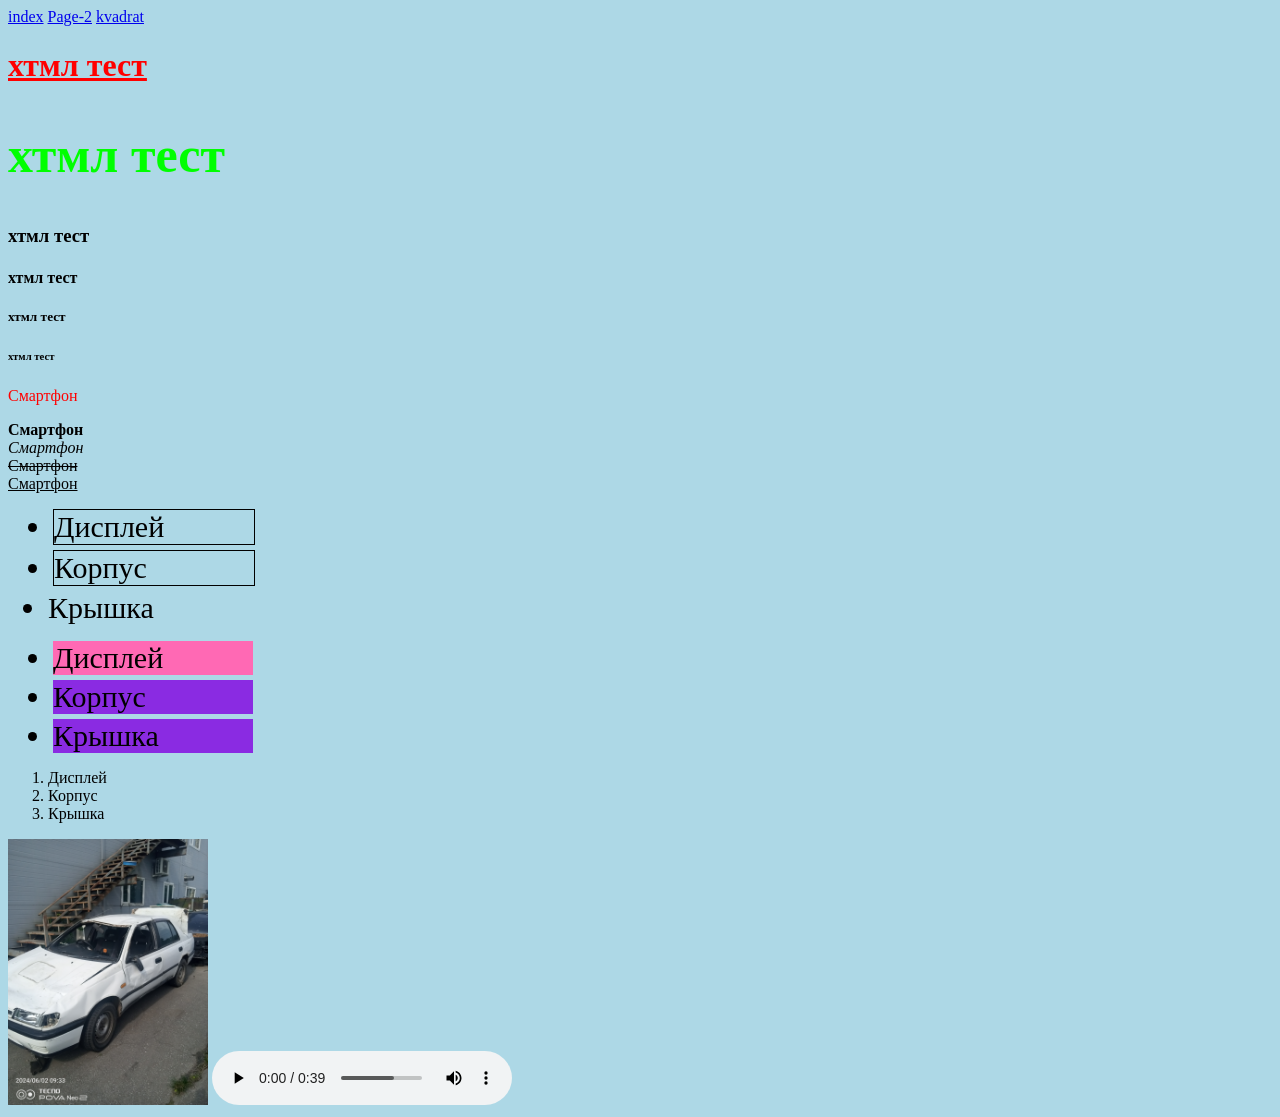
<file: index.html>
<!DOCTYPE html>
<html lang="en">
    <head>
        <meta charset="UTF-8">
        <title>Document 2</title>
        <style>
            h1 {
                color: red;
                text-decoration: underline;
            }
            
            ul li {
                font-size: 30px;
            }
            
            p {
                color:green; 
            }
        </style>
        <link rel="stylesheet" href="css/main.css">
    </head>
    <body>
        <a href="index.html">index</a>
        <a href="page-2.html">Page-2</a>
        <a href="kvadrat.html">kvadrat</a>
        
        <!-- Заголовок -->
        <h1>хтмл тест</h1>
        <h2 style="font-size: 50px; color: lime">хтмл тест</h2>
        <h3>хтмл тест</h3>
        <h4>хтмл тест</h4>
        <h5>хтмл тест</h5>
        <h6>хтмл тест</h6>

        <!--Параграф-->
        <p style="color: red">Смартфон</p>
        
        <!--Жирный шрифт-->
        <b>Смартфон</b>
        <br>

        <!--Курсив-->
        <i>Смартфон</i>
        <br>

        <!--Зачеркивание-->
        <del>Смартфон</del>
        <br>

        <!--Подчеркивание-->
        <ins>Смартфон</ins>

        <!--Маркированный список-->
        <ul>
            <li class="test">Дисплей</li>
            <li class="test">Корпус</li>
            <li>Крышка</li>
        </ul>

         <ul class="test2">
            <li id="example">Дисплей</li>
            <li>Корпус</li>
            <li>Крышка</li>
        </ul>

        <!--Нумерованный список-->
        <ol>
            <li>Дисплей</li>
            <li>Корпус</li>
            <li>Крышка</li>
        </ol>

        <!--Изображение-->
        <img src="img/1.jpg" width="200">
        
        <!--Аудио-->
        <audio src="mp3/1.mp3" controls></audio>
    </body>
</html>
</file>
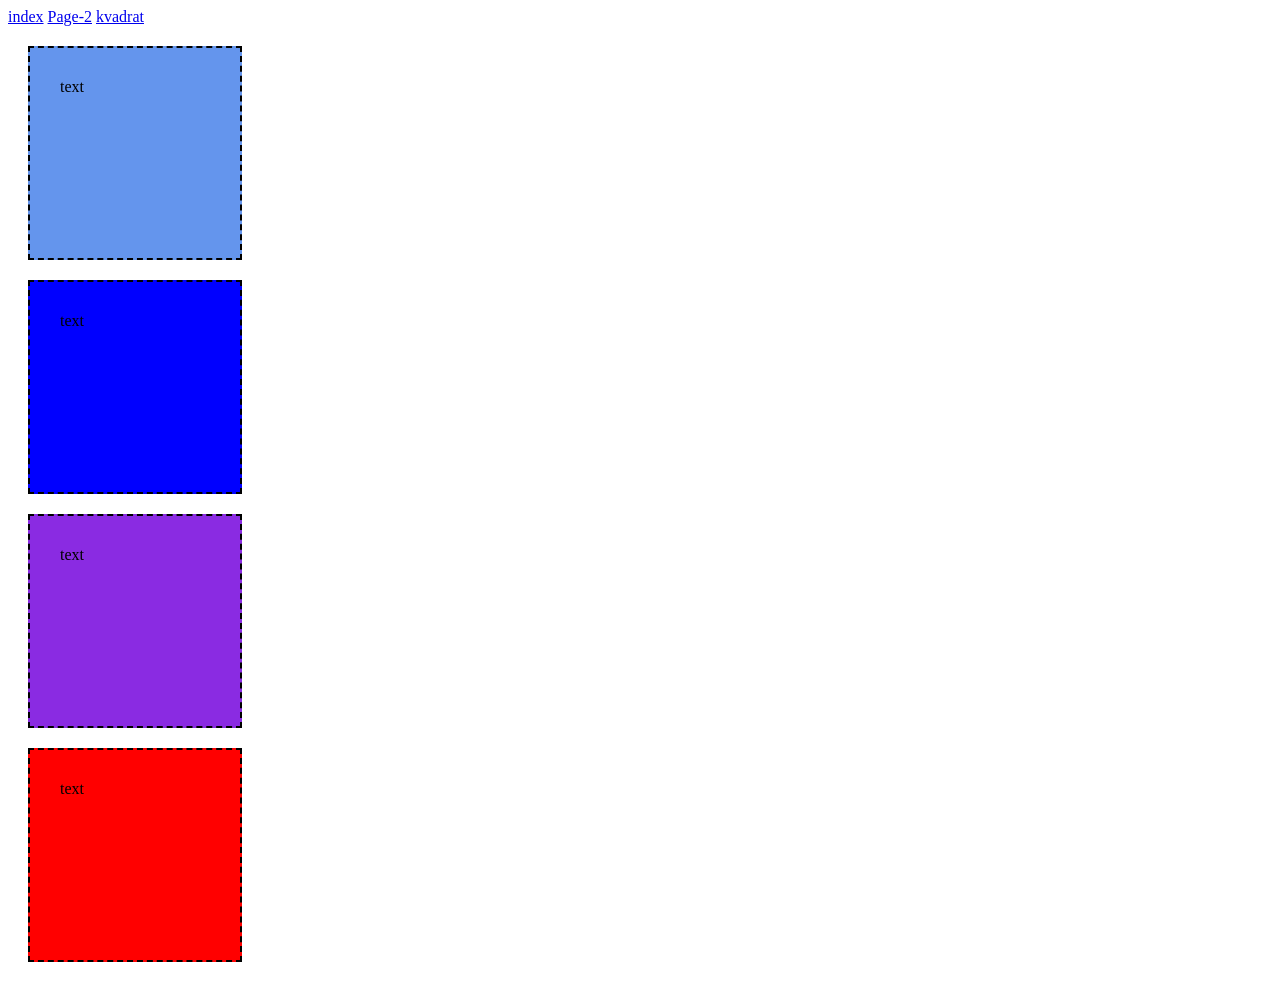
<file: kvadrat.html>
<!DOCTYPE html>
<html lang="en">
<head>
    <meta charset="UTF-8">
    <title>kvadrat</title>
    <link rel="stylesheet" href="css/kvadrat.css">
</head>
<body>
    <a href="index.html">index</a>
    <a href="page-2.html">Page-2</a>
    <a href="kvadrat.html">kvadrat</a>
    
    <div class="square">text</div>   
    <div class="square-2">text</div> 
    <div class="square-3">text</div> 
    <div class="square-4">text</div>  
    
</body>
</html>
</file>
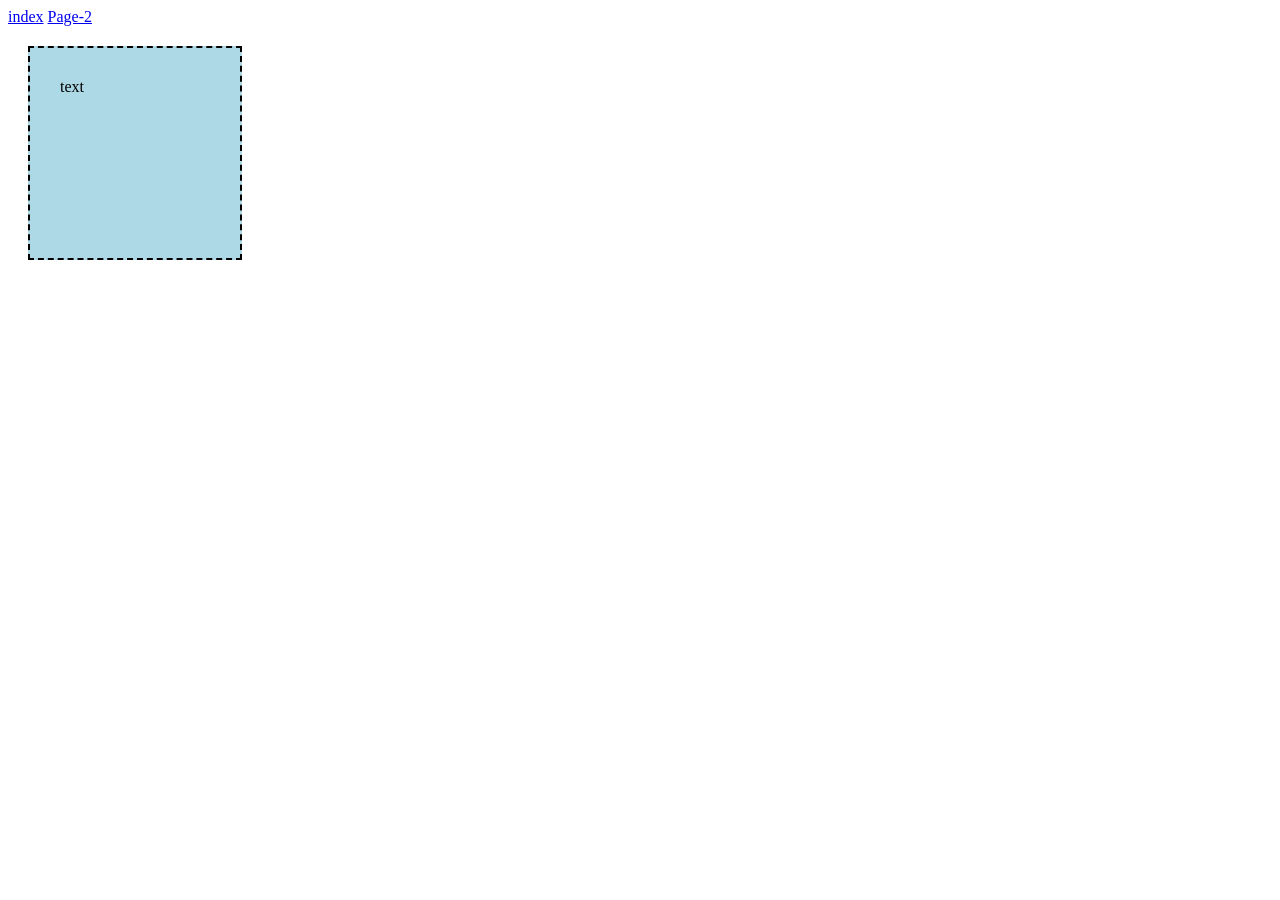
<file: page-2.html>
<!DOCTYPE html>
<html lang="en">
<head>
    <meta charset="UTF-8">
    <title>Page-2</title>
    <link rel="stylesheet" href="css/page-2.css">
</head>
<body>
    <a href="index.html">index</a>
    <a href="page-2.html">Page-2</a>
    
    <div class="square">text</div>    
    
</body>
</html>
</file>
<file: css/main.css>
body {
    background-color: lightblue;
}

p {
   color:gold;
}

.test {
    border: 1px solid #000;
    width: 200px;
    margin: 5px;
}

.test2 li {
    background-color: blueviolet;
    width: 200px;
    margin: 5px;
}

#example {
    background-color: hotpink;
}
</file>
<file: css/kvadrat.css>
.square {
    border: 2px dashed #000;
    width: 150px;
    height: 150px;
    background-color:cornflowerblue;
    padding: 30px;
    margin: 20px;
}

.square-2 {
    border: 2px dashed #000;
    width: 150px;
    height: 150px;
    background-color:blue;
    padding: 30px;
    margin: 20px;
}

.square-3 {
    border: 2px dashed #000;
    width: 150px;
    height: 150px;
    background-color:blueviolet;
    padding: 30px;
    margin: 20px;
}

.square-4 {
    border: 2px dashed #000;
    width: 150px;
    height: 150px;
    background-color:red;
    padding: 30px;
    margin: 20px;
}
</file>
<file: css/page-2.css>
.square {
    border: 2px dashed #000;
    width: 150px;
    height: 150px;
    background-color:lightblue;
    padding: 30px;
    margin: 20px;
}
</file>
